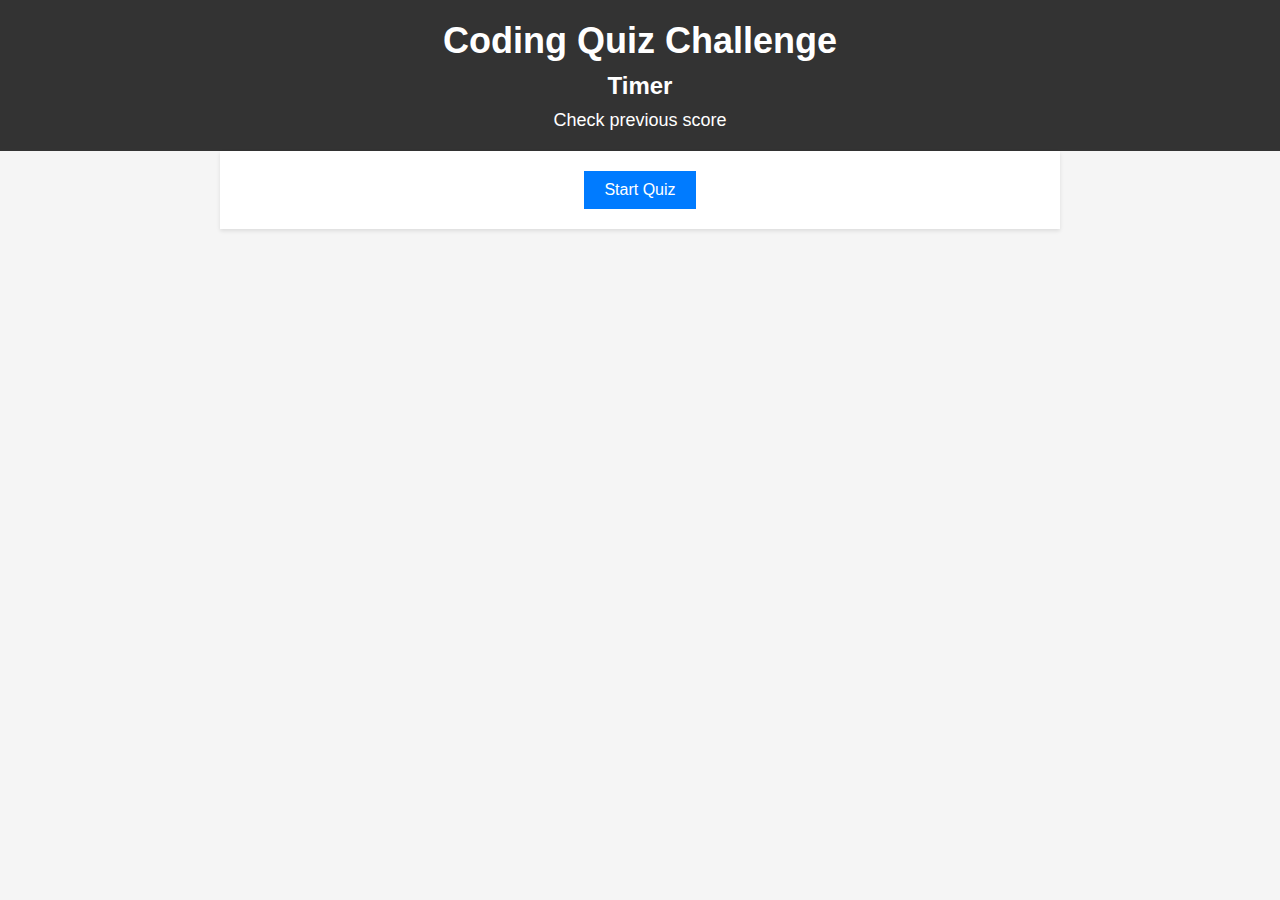
<file: index.html>
<!DOCTYPE html>
<html>
  <head>
    <title>Coding Quiz Challenge</title>
    <meta charset="UTF-8" />
    <meta name="viewport" content="width=device-width, initial-scale=1" />
    <link rel="stylesheet" type="text/css" href="./assets/css/style.css" />
  </head>
  <body>
    <header>
      <h1>Coding Quiz Challenge</h1>
      <h2 class="timer">Timer</h2>
      <span class="score">Check previous score</span>
      <div id="main"></div>
    </header>
    <main>
        <div id="questionContainer"></div>
        <button id="start">Start Quiz</button>
        <div id="input-container" class = "hidden">
          <input id="initials"/>
          <button id="submit">Submit</button>
        </div>
    </main>
    <script src="./assets/js/script.js"></script>
  </body>
</html>
</file>
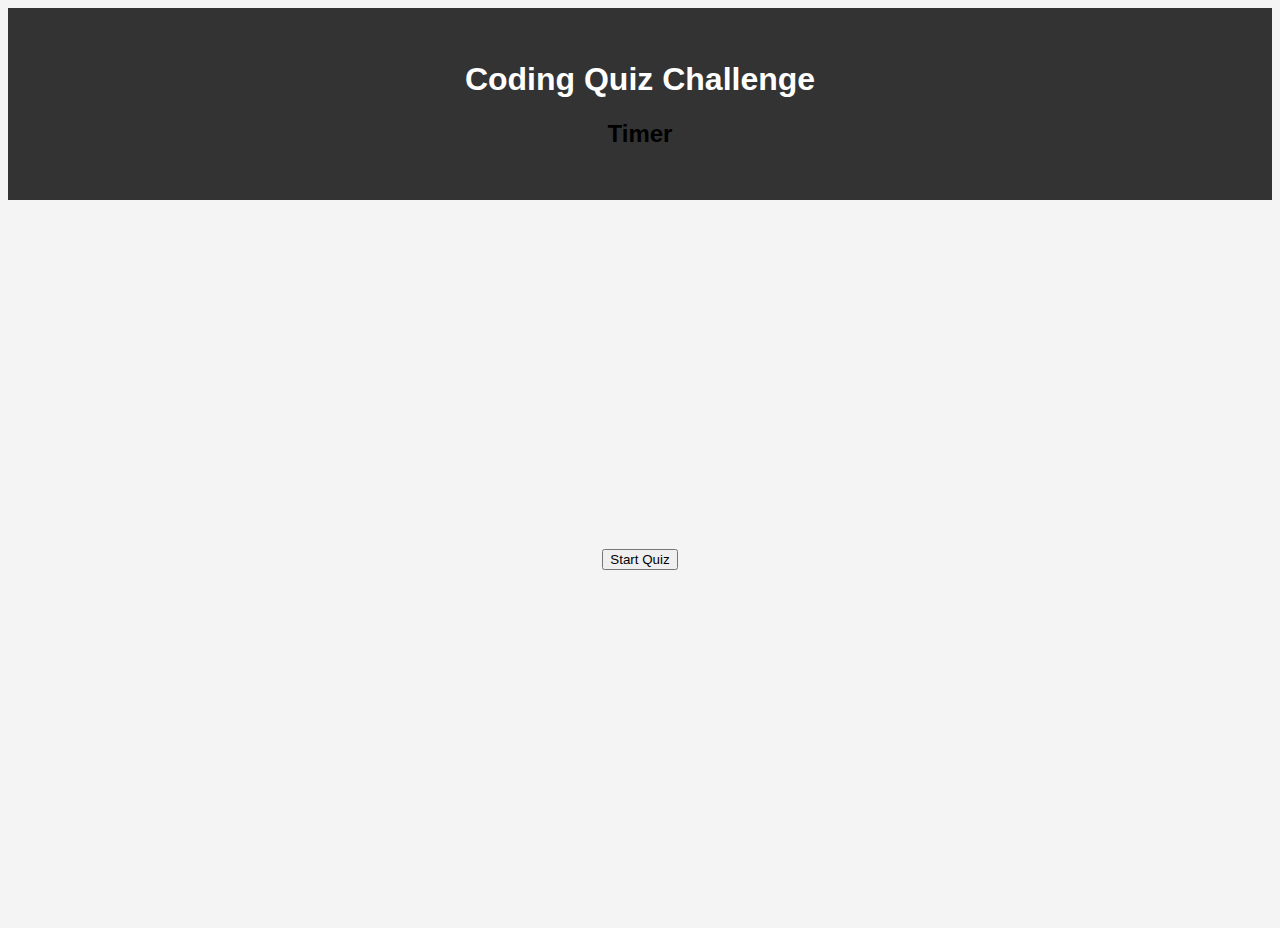
<file: Files/index.html>
<!DOCTYPE html>
<html>
  <head>
    <title>Coding Quiz Challenge</title>
    <meta charset="UTF-8" />
    <meta name="viewport" content="width=device-width, initial-scale=1" />
    <link rel="stylesheet" type="text/css" href="./assets/css/style.css" />
  </head>

  <body>

    <header>
      <h1>Coding Quiz Challenge</h1>
      <h2 class="timer">Timer</h2>
      <div id="main"></div>
    </header>
      
    <main>
        <div id="questionContainer"></div>
        <button id="start">Start Quiz</button>
    </main>
    <script src="./assets/js/script.js"></script>
  </body>
</html>
</file>
<file: assets/css/style.css>
/* Set up a basic layout */
body {
  font-family: Arial, sans-serif;
  background-color: #f5f5f5;
  margin: 0;
  padding: 0;
}

header {
  background-color: #333;
  color: #fff;
  text-align: center;
  padding: 20px 0;
}

h1 {
  font-size: 36px;
  margin: 0;
}

.timer {
  font-size: 24px;
  margin: 10px 0;
}

.score {
  font-size: 18px;
}

main {
  max-width: 800px;
  margin: 0 auto;
  padding: 20px;
  background-color: #fff;
  box-shadow: 0 2px 4px rgba(0, 0, 0, 0.1);
  display: flex;
  flex-direction: column;
  align-items: center;
}

button {
  background-color: #007bff;
  color: #fff;
  border: none;
  padding: 10px 20px;
  font-size: 16px;
  cursor: pointer;
}

button:hover {
  background-color: #0056b3;
}

#input-container {
  display: none; /* Hide the input container by default */
}

input {
  padding: 10px;
  font-size: 16px;
}
</file>
<file: Files/assets/css/style.css>
/* Set up a basic layout */
body {
  font-family: Arial, sans-serif;
  background-color: #f4f4f4;
}

header {
  background-color: #333;
  color: #fff;
  text-align: center;
  padding: 2rem;
}

main {
  display: flex;
  justify-content: center;
  align-items: center;
  height: 80vh;
}

.timer {
  top: 1rem;
  right: 1rem;
  color: black;
}
</file>
